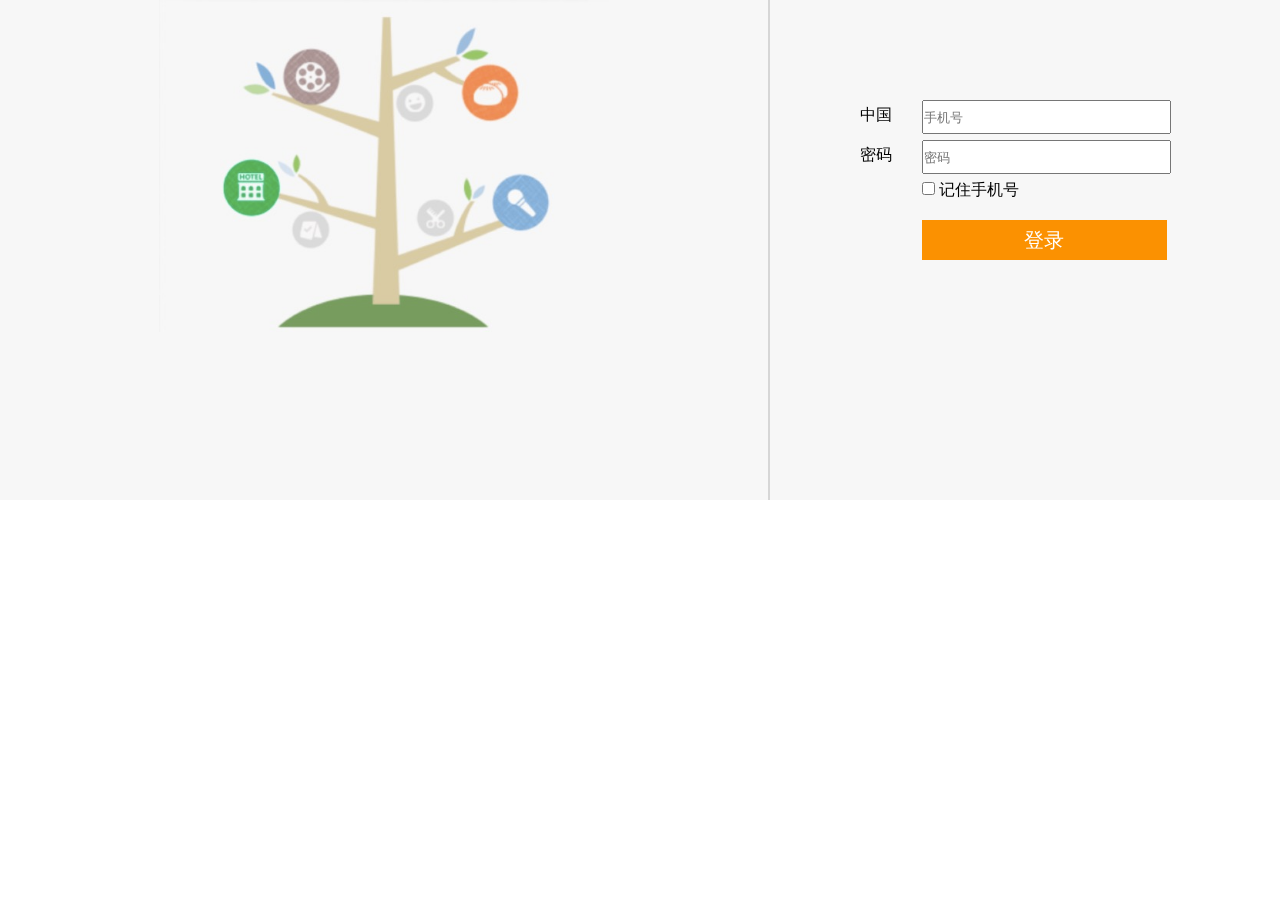
<file: src/main/webapp/main/login.html>
<!DOCTYPE html>
<html lang="en">
<head>
    <meta charset="UTF-8">
    <title>登录界面</title>
    <style>
        *{
            margin: 0px;
            padding: 0px;
        }
        body{
            height: 800px;
            width:100%;
            font-family: "微软雅黑";
            font-size: 16px;
            background-color: white;
        }
        .login{
            position: fixed;
            left:0px;
            height: 500px;
            width: 100%;
            background:#f7f7f7;
            display: block;
            overflow: hidden;
        }
        /*左侧登录图片样式*/
        .login_left{
            position: fixed;
            left: 0 ;
            width:60%;
            height: 500px;
            display: inline-block;
            border-right: 2px solid rgb(214,214,214);
        }
        .login_left_img img{
            height: 332px;
            width: 450px;
            display: block;
            padding: 0;
            margin: auto;
        }
        /*手机号密码登录*/
        .login_phone_password{
            position: fixed;
            left: 60%;
            height: 500px;
            width: 40%;
            padding-top:100px;
            display: inline-block;
        }
        .oneform{
            display: block;
            width: 100%;
            height: 40px;
        }
        #form_login{
            width: 80%;
            margin: auto;
            margin-bottom:10px;
        }
        .form_label{
            float: left;
            margin-left:10%;
            padding-top: 5px;
            width: 15%;
            display: inline-block;
        }
        .form_label .remember label{
            display: inline-block;
            vertical-align: middle;
            font-family: Tahoma;
            font-weight: bold;
        }
        .form_input{
            float: left;
            width: 60%;
            display:inline-block;
        }
        .form_input input{
            display: block;
            width:100%;
            height:30px;
        }
        .form_input .remember input{
            height: 60px;
            display: inline-block;
            vertical-align: center;
        }
        .remember{
            margin-left: 25%;
            width:60%;
            display: inline-block;
            margin-bottom:20px;
        }
        /*登录按钮样式*/
        .login_btn{
            margin-left:25%;
            width: 60%;
        }
        .login_btn button{
            background:#fb9101;
            width:100%;
            height: 40px;
            text-align: center;
            color:white;
            font-size: 20px;
            outline: none;
            box-shadow: none;
            border: none;
            overflow: hidden;
            position: relative;
        }
        /*波浪样式*/
        #span{
            position: absolute;
            width: 10px;
            height: 10px;
            transition: all 0.6s ease-in;
            background-color: white;
            opacity: .2;
            border-radius: 35px;
        }
    </style>
</head>
<body>
<div class="login">
    <!-- 登录左侧图片 -->
    <div class="login_left" >
        <div class="login_left_img">
            <img src="../resource/img/login_left.jpg">
        </div>
    </div>

    <!-- 手机号登录 -->
    <div class="login_phone_password">
        <!-- 登录表单 -->
        <form id="form_login">
            <div class="oneform">
                <div class="form_label">
                    <label>中国</label>
                </div>
                <div class="form_input">
                    <input type="text" name="phoneNumber" placeholder="手机号">
                </div>
            </div>
            <div class="oneform">
                <div class="form_label">
                    <label >密码 </label>
                </div>
                <div class="form_input">
                    <input type="text" name="phoneNumber" placeholder="密码">
                </div>
            </div>
            <!-- 记住手机号 -->
            <div class="oneform">
                <div class="remember">
                    <input type="checkbox" name="checkbox">
                    <label >记住手机号</label>
                </div>
            </div>

            <!-- 登录按钮 -->
            <div class="oneform">
                <div class="login_btn">
                    <button type="submit" form="form_login" id="btn">登录</button>
                </div>
            </div>
        </form>

    </div>
</div>


<script>
    //可以执行一次点击效果
    var oneClick = true;
    document.getElementById("btn").addEventListener('click',function(e){
        //判断是否可以执行一次点击效果
        // --因为执行波浪效果需要时间，一次波浪结束之后允许执行下一次点击
        if (oneClick){
            this.innerHTML += "<span id='span'></span>";
            //获取点击时的坐标
            var event = e || window.event;
            var x = event.clientX;
            var y = event.clientY;
            //获取按钮的坐标
            var moveX = document.getElementById("btn").offsetLeft;
            var moveY = document.getElementById("btn").offsetTop;
            //获取按钮宽度
            var btnWidth = document.getElementById("btn").clientWidth;
            //设置点击后波浪样式
            document.getElementById("span").style.borderRadius = 0;
            document.getElementById("span").style.width = parseInt(btnWidth)*2+'px';
            document.getElementById("span").style.left = x-moveX-5+'px';
            document.getElementById("span").style.marginLeft = -btnWidth+'px';
            document.getElementById("span").style.height = parseInt(btnWidth)*2+'px';
            document.getElementById("span").style.top = y-moveY-5+'px';
            document.getElementById("span").style.marginTop = -btnWidth+'px';
            //定时删除波浪
            setTimeout(function(){
                document.getElementById("span").remove();
                oneClick = true;
            },600);
            //不可以执行一次点击效果
            oneClick = false;
        }else {
            return false;
        }
    })
</script>
</body>
</html>
</file>
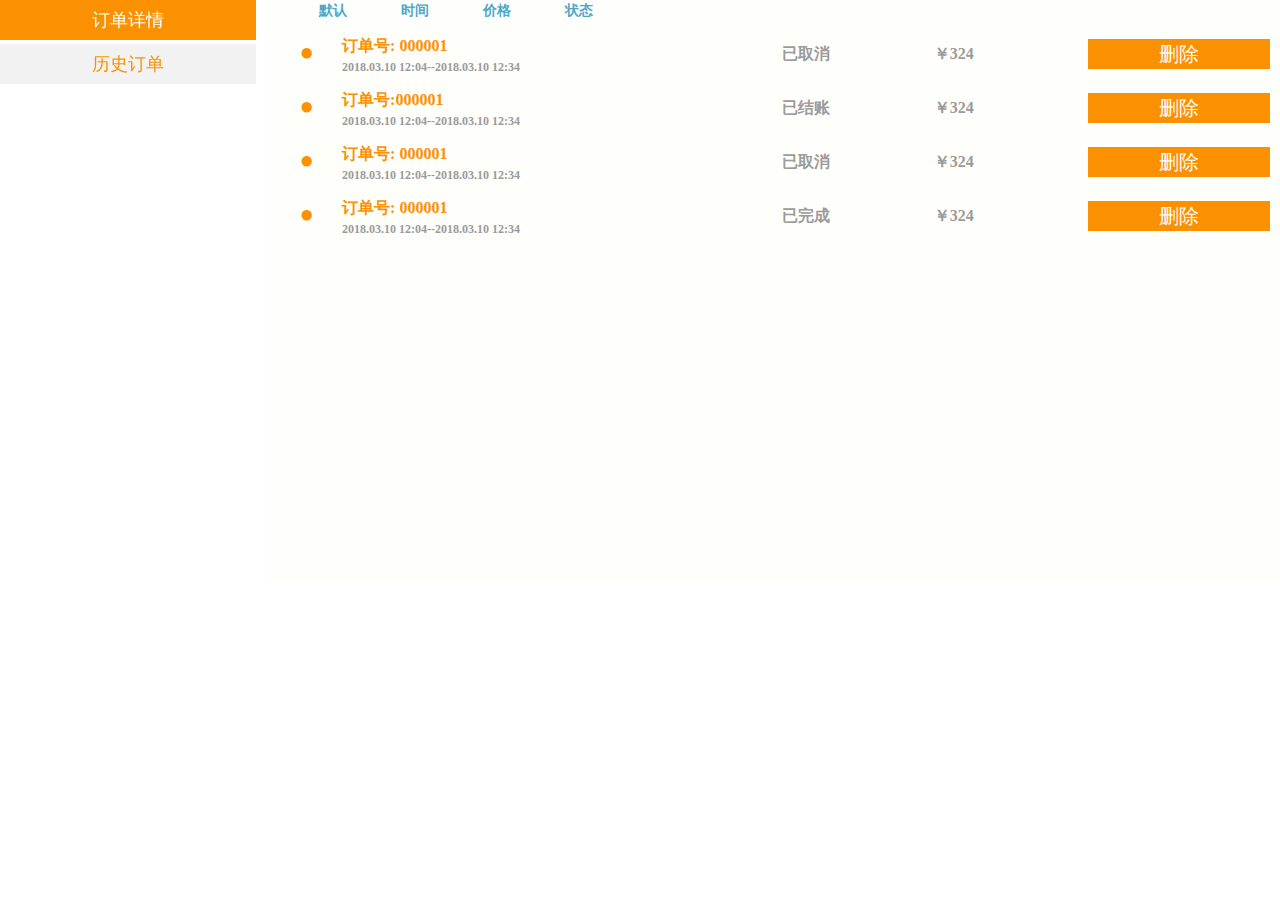
<file: src/main/webapp/main/order_history.html>
<!DOCTYPE html>
<html lang="en">
<head>
    <meta charset="UTF-8">
    <title>历史订单</title>
    <link rel="stylesheet" href="../resource/css/bootstrap.min.css" >
    <!--<link rel="stylesheet" href="../resource/css/jquery-ui.min.css"-->
    <link rel="stylesheet" href="../css/common.css">
    <!-- 订单中心样式 -->
    <link rel="stylesheet" href="../css/order.css">
    <script type="text/javascript" src="../resource/js/jquery-ui.min.js"></script>

    <style>
        /*全局设置*/
        *{
            margin: 0;
            padding: 0;
            font-family: 微软雅黑;
        }
        .order_history{
            min-height: 550px; /*设置了最小高度后li就正常了*/
            width: 100%;
        }
        /*设置列表条目格式*/
        .order_history ul{
            list-style: none;
            margin: 0;
            padding:0;
        }
        .order_history li{
            margin: 10px 0 10px 0;
            padding:0;
            height: 44px;
            width: 100%;
        }
        /*筛选按钮样式*/
        .filter{
            margin-bottom: 10px;
        }
        .text_btn{
            color: #4ea7c5;
            font-size: 14px;
            font-weight: bold;
            display: inline-block;
            border: none;
            box-shadow: none;
            background: white;
            margin-left: 5%;
            padding: 0;
        }

        /*订单详情标题*/
        .order_title{
            margin-top:0;
            margin-left:0;
            height: 44px;
            width: 100%;
        }
        /*圆点格式*/
        .round{
            height:44px;
            width: 5%;
            display: inline-block;
            float: left;
        }
        .round p{
            margin: 10px 0 10px 50%;
            height:20px;
            width: 50%;
            font-size:24px;
            text-align:center;
            color:#fb9101;
            text-decoration:none;
        }

        /*订单号_订单时间div*/
        .order_no_time{
            height: 44px;
            width: 45%;
            display: inline-block;
            float: left;
        }
        /*订单号*/
        #order_no_p{
            margin:4px 0 0 5%;
            padding: 0;
            height: 18px;
            width: 95%;
            color: #fb9101;
            font-size: 16px;
            font-weight: bold;
        }
        /*订单完成时间*/
        #order_time_p{
            margin:3px 0 3px 5%;
            padding:0;
            height: 16px;
            width: 95%;
            color: rgb(155,155,155);
            font-size: 12px;
            font-weight: bold;
        }
        /*订单状态*/
        .order_status{
            height: 44px;
            width: 15%;
            display: inline-block;
            float: left;
        }
        #order_status_p{
            margin:12px 0 12px 5%;
            padding: 0;
            height: 20px;
            width: 95%;
            display: inline-block;
            color: rgb(155,155,155);
            font-size: 16px;
            font-weight: bold;
        }

        .order_price{
            height: 44px;
            width: 15%;
            display: inline-block;
            float: left;
        }
        .order_price p{
            margin:12px 0 12px 5%;
            height: 20px;
            width:95%;
            display: inline-block;
            color: rgb(155,155,155);
            font-size: 16px;
            font-weight: bold;

        }

        .delete_btn{
            height: 44px;
            width: 20%;
            display: inline-block;
            float: left;
        }
        .delete_btn button{
            margin: 7px 5% 7px 5%;
            padding: 0;
            height: 30px;
            width: 90%;
            background: #fb9101;
            color: white;
            font-size: 20px;
            border-style: none;
        }
    </style>

    <!--<script>
        function loadHistoryOrder() {
            var xmlhttp = new XMLHttpRequest();
            xmlhttp.onreadystatechange=function () {
                if (xmlhttp.readyState==4 && xmlhttp.status==200)
                {
                    data=xmlhttp.responseText;
                    data.forEach(orderListFunction) ;
                }
            }
            xmlhttp.open("GET" , "/doft/getOrderByUsersId.aj" ,true );
            xmlhttp.send();
        }
        function orderListFunction(order) {
            order.orderNo
        }
    </script>-->

</head>
<body>
<div id="left">
    <!-- 侧边栏 -->
    <div id="sideBar">
        <ul class="nav  nav-stacked">
            <li id="01" class="bar"><a href="./order.html">订单详情</a></li>
            <li id="02" class="bar"><a href="#">历史订单</a></li>
        </ul>
    </div>
</div>
<div id="contain">
    <!-- 订单筛选器 -->
    <div class="filter">
        <button class="text_btn btn " style="margin-left: 5%" >默认</button>
        <button class="text_btn btn " style="margin-left: 5%">时间</button>
        <button class="text_btn btn " style="margin-left: 5%">价格</button>
        <button class="text_btn btn " style="margin-left: 5%">状态</button>
    </div>
    <!-- 订单号 -->
    <div class="order_history">
        <ul>
            <li>
                <div class="order_title">
                    <div class="round">
                        <p>●</p>
                    </div>
                    <div class="order_no_time">
                        <p  id="order_no_p">订单号: <span>000001</span></p>
                        <p  id="order_time_p">2018.03.10 12:04--2018.03.10 12:34</p>
                    </div>
                    <div class="order_status">
                        <p id="order_status_p">已取消</p>
                    </div>
                    <div class="order_price">
                        <p>￥<span>324</span></p>
                    </div>
                    <div class="delete_btn">
                        <button>删除</button>
                    </div>
                </div>
            </li>
            <li>
                <div class="order_title">
                    <div class="round">
                        <p>●</p>
                    </div>
                    <div class="order_no_time">
                        <p  id="order_no_p">订单号:<span>000001</span></p>
                        <p  id="order_time_p">2018.03.10 12:04--2018.03.10 12:34</p>
                    </div>
                    <div class="order_status">
                        <p  id="order_status_p">已结账</p>
                    </div>
                    <div class="order_price">
                        <p>￥<span>324</span></p>
                    </div>
                    <div class="delete_btn">
                        <button>删除</button>
                    </div>
                </div>
            </li>
            <li>
                <div class="order_title">
                    <div class="round">
                        <p>●</p>
                    </div>
                    <div class="order_no_time">
                        <p  id="order_no_p">订单号: 000001</p>
                        <p  id="order_time_p">2018.03.10 12:04--2018.03.10 12:34</p>
                    </div>
                    <div class="order_status">
                        <p  id="order_status_p">已取消</p>
                    </div>
                    <div class="order_price">
                        <p >￥<span>324</span></p>
                    </div>
                    <div class="delete_btn">
                        <button>删除</button>
                    </div>
                </div>
            </li>
            <li>
                <div class="order_title">
                    <div class="round">
                        <p>●</p>
                    </div>
                    <div class="order_no_time">
                        <p id="order_no_p">订单号: <span>000001</span></p>
                        <p id="order_time_p">2018.03.10 12:04--2018.03.10 12:34</p>
                    </div>
                    <div class="order_status">
                        <p  id="order_status_p">已完成</p>
                    </div>
                    <div class="order_price">
                        <p >￥<span>324</span></p>
                    </div>
                    <div class="delete_btn">
                        <button>删除</button>
                    </div>
                </div>
            </li>
        </ul>
    </div>
</div>
</body>
</html>
</file>
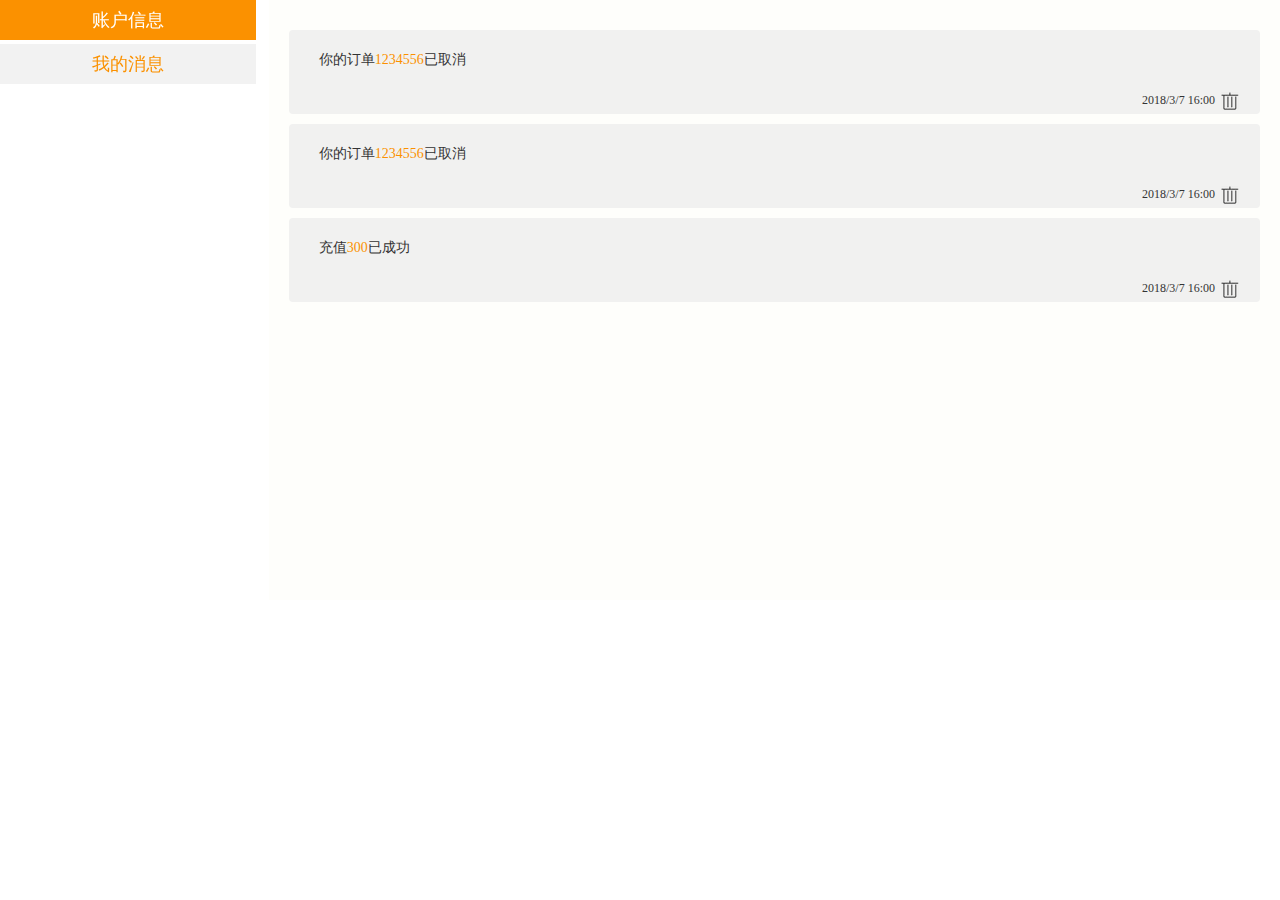
<file: src/main/webapp/main/person_news.html>
<!DOCTYPE html>
<html lang="en">
<head>
    <meta charset="UTF-8">
    <meta name="viewport" content="width=device-width, initial-scale=1.0">
    <meta http-equiv="X-UA-Compatible" content="ie=edge">
    <title>Person_news</title>
    <link rel="stylesheet" href="../resource/css/bootstrap.min.css" >
    <!--<link rel="stylesheet" href="../resource/css/jquery-ui.min.css"-->
    <link rel="stylesheet" href="../css/common.css">
    <link rel="stylesheet" href="../css/person_news.css">
    <script type="text/javascript" src="../resource/js/jquery-ui.min.js"></script>
    <!--copyright@wangxue 2018/03/10 person news-->
</head>
<body>
<div id="left">
    <div id="sideBar">
        <ul class="nav  nav-stacked">
            <li id="01" class="bar"><a href="../main/person_info.html">账户信息</a></li>
            <li id="02" class="bar"><a href="../main/person_news.html">我的消息</a></li>
        </ul>
    </div>
</div>
<div id="contain">
    <div class="All_news">
        <ul>
            <li>
                <p>你的订单<a href="">1234556</a>已取消</p>
                <div class="put_right">
                    <div class="put_right">
                        <input class="delete" type="image" src="../resource/img/person/delete.png" onclick="">
                    </div>
                </div>
                <div class="put_right"><span class="time">2018/3/7 16:00</span></div>
            </li>
            <li>
                <p>你的订单<a href="">1234556</a>已取消</p>
                <div class="put_right">
                    <div class="put_right">
                        <input class="delete" type="image" src="../resource/img/person/delete.png" onclick="">
                    </div>
                </div>
                <div class="put_right"><span class="time">2018/3/7 16:00</span></div>
            </li>
            <li>
                <p>充值<a href="">300</a>已成功</p>
                <div class="put_right">
                    <input class="delete" type="image" src="../resource/img/person/delete.png" onclick="">
                </div>
                <div class="put_right"><span class="time">2018/3/7 16:00</span></div>
            </li>
        </ul>
    </div>
</div>
</body>
</html>
</file>
<file: src/main/webapp/css/common.css>
/*main页面的布局*/
body{
    font-family: "微软雅黑";
    font-size: 14px;
    width: 100%;
    left: 0px;
}
#left{
    position: fixed;
    float: left;
    width: 20%;
    overflow: auto;
    min-height: 100%;
    padding-left: 0px;
    margin-left: 0px;
}
#contain{
    margin-left: 21%;
    width: 79%;
    float: left;
    min-height: 100%;
    /*max-height: 1000px;*/
    background-color: #FEFEFB;
    overflow: auto;
}
.bar{
    display: block;
    height: 40px;
    line-height: 40px;
    text-align: center;
    font-size: 18px;
    background-color: #F2F2F2;
    margin-bottom: 4px;
    /*border-top: solid 0.2px darkgray;*/
}

#sideBar li a{
    color: #fb9100 ;
    text-decoration: none;
}
#sideBar li a:hover{
    color: white;
    background: #fb9100;
}
#sideBar .active{
    /*color: white;*/
    background-color: #fb9100;
}
#sideBar .active a{
    color: white;
}

@media screen and (max-device-width: 640px){
    #left{
        position: fixed;
        float: left;
        width: 20%;
        overflow: auto;
        min-height: 600px;
        padding-left: 0px;
        margin-left: 0px;
        font-size: 28px;
    }
    #contain{
        margin-left: 20%;
        width: 80%;
        min-height: 80%;
        background-color: #FEFEFB;
        overflow: auto;
    }
    .bar{
        display: block;
        height: 70px;
        line-height: 40px;
        text-align: center;
        color: white;
        font-size: 30px;
        background-color: #F2F2F2;
        margin-bottom: 4px;
        /*border-top: solid 0.2px darkgray;*/
    }
    #sideBar li a{
        color: #fb9100 ;
        height: 70px;
        padding-top: 18px;
    }
}
</file>
<file: src/main/webapp/css/order.css>
*{
    margin: 0;
    padding: 0;
}
/*支付界面CSS*/
#hide_box{
    position:fixed;
    left:0;top:0;
    height:99%;
    width:100%;
    z-index:999;
    filter:alpha(opacity=50);
    background:black;
    opacity: 0.1;
    display:none;
}
#pay_box{
    position:fixed;
    z-index:1000;
    left:50%;
    top:50%;
    margin-left:-160px;
    margin-top:-160px;
    height: 300px;
    width:300px;
    border-radius:10px;
    border:3px solid #fb9101;
    background: white;
    display:none;
}
#pay_img{
    position: fixed;
    margin: 30px;
    padding: 0;
    height: 240px;
    width: 240px;
}
#pay_img img{
    height: 240px;
    width: 240px;
    border:none;
    border-width:0;
}
/*.radiobox{
    position: fixed;
    width: 16px;
    height: 16px;
    background: url('../resource/img/radio2.jpg');
    display: block;
}
#alipay_check{
    margin-top: 260px;
    margin-left: 20px;
}
#balancePay_check{
    margin-top: 260px;
    margin-left: 80px;
}
.checked .radiobox{
    background:url('../resource/img/radio1.jpg');
}*/
/*订单为空时显示的信息*/
.none_order{
    position: fixed;
    left: 50%; top: 50%;
    margin-top: -16px;
    margin-left: -145px;
    padding: 0;
    height: 30px;
    width: 480px;
}
.none_order p{
    text-align: center;
    margin: 0;
    padding: 0;
    height: 30px;
    width: 100%;
    font-size: 18px;
    color: #fb9101 ;
    line-height: 30px;
    font-family: 微软雅黑;
}
/*订单详情标题*/
.order_title{
    margin-top:0;
    margin-left:0;
    margin-bottom: 15px;
    height: 44px;
    width: 100%;
}

/*订单号_订单时间div*/
.order_no_time{
    height: 44px;
    width: 80%;
    display: inline-block;
    float: left;
}
/*订单号*/
#order_no_p{
    margin:4px 0 0 5%;
    padding: 0;
    height: 18px;
    width: 95%;
    color: #4ea7c5;
    font-size: 16px;
    font-weight: bold;
}
/*订单完成时间*/
#order_time_p{
    margin:3px 0 3px 5%;
    padding:0;
    height: 16px;
    width: 95%;
    color: #4ea7c5;
    font-size: 12px;
    font-weight: bold;
}
/*订单状态*/
.order_status{
    height: 44px;
    width: 20%;
    display: inline-block;
    float: left;
}
#order_status_p{
    margin:12px 0 12px 5%;
    padding: 0;
    height: 20px;
    width: 95%;
    display: inline-block;
    color: #4ea7c5;
    font-size: 16px;
    font-weight: bold;
}

.order_price{
    height: 44px;
    width: 15%;
    display: inline-block;
    float: left;
}
.order_price p{
    margin:12px 0 12px 5%;
    height: 20px;
    width:95%;
    display: inline-block;
    color: rgb(155,155,155);
    font-size: 16px;
    font-weight: bold;

}

/*筛选按钮样式*/
.filter{
    height: 22px;
    margin: 0;
    padding: 0;
    width: 100%;
    display: block;
}
#dish_btn , #price_btn, #count_btn ,#act_btn,#totle_btn{
    display: inline-block;
    float: left;
}
.text_btn{
    height: 20px;
    text-align: left;
    color: #4ea7c5;
    font-family: 微软雅黑;
    font-size: 14px;
    font-weight: bold;
    display: inline-block;
    border: none;
    box-shadow: none;
    background: #FEFEFB;
    margin: 0;
    padding: 0;
}

#dish_btn {
    width:35%;
    height: 20px;
    min-width:30px;
 }
#dish_btn button{
    margin: 0 0 0 36px;
    padding:0;
    width: 50%;
}
#price_btn{
    height: 20px;
    width: 15%;
    min-width: 30px;
}
#count_btn{
    height: 20px;
    width:15%;
    min-width: 30px;
}
#act_btn{
    height: 20px;
    width:20%;
    min-width: 60px;
}
#totle_btn{
    height: 20px;
    width:15%;
    min-width: 30px;
}
/*菜品列表*/
.dish_list{
    display: block;
    width: 100%;
    min-height: 500px;
    /*margin: 3px;*/
    margin-top: 5px;
}

.dish_list ul{
    list-style: none;
    margin:0 0 90px 0 ;
    padding: 0;
}
.dish_list li{
    list-style: none;
    display: block;

}
.dish{
    height: 83px;
    width: 100%;
    margin-bottom:10px;
}
.dish_info,.dish_img,.dish_inf_name,.dish_inf_money,
.dish_count,.dish_inf_act,.dish_totle_money
{
    display: inline-block;
     float: left;
}

.dish_info{
    height: 80px;
    width: 35%;
}

.dish_img{
    height: 80px;
    width: 50%;
    min-width: 90px;
}
.dish_img img{
    margin:0 0 0 10px;
    height: 80px;
    width: 80px;
    display: inline-block;
}
.dish_inf_name{
    /*vertical-align: middle;*/
    height:80px;
    width: 50%;
}
.dish_inf_name p{
    margin: 32px 0 32px -5px;
    padding: 0;
    height:16px;
    width:92% ;
    min-width: 30px;
    font-size: 14px;
    font-weight: bold;
}

.dish_inf_money,.dish_count,.dish_inf_act,
.dish_totle_money{
    font-size: 14px;
    height:80px;
}
.dish_inf_money{
    height: 80px;
    width: 15%;
    min-width: 30px;
}
.dish_inf_money p{
    margin: 32px 0 32px 0 ;
    height: 16px;
    width: 100%;
    min-width: 30px;
}
.dish_count {
    height: 80px;
    width: 15%;
    min-width: 30px;
}
.dish_count p{
    margin:32px 10px 32px 10px ;
    padding: 0;
    height: 16px;
    width: 90%;
    min-width: 30px;
}
.dish_inf_act{
    height: 80px;
    width: 20%;
    min-width: 60px;
}
.dish_inf_act p{
    margin:32px 0 32px 0;
    padding: 0 ;
    height: 16px;
    width: 100%;
}
.dish_totle_money{
    height: 80px;
    width: 15%;
    min-width: 30px
}
.dish_totle_money p{
    margin:32px 4px 32px 4px ;
    padding: 0;
    height: 16px;
    width: 85%;
    min-width: 30px;
}

.all_totle_money{
    position: fixed;
    bottom: 50px;
    height: 30px;
    width: 100%;
    padding-bottom: 10px;
    background: #FEFEFB;
}

.desk_inf{
    position: fixed;
    right: 38%;
    bottom: 50px;
    height: 20px;
    width: 12%;
    min-width: 82px;
    padding-right: 0;
    color: #fb9101;
    font-size: 16px;
    font-weight: bold;
    margin-right: 20px;
    text-align: center;
}

.money_inf{
    position: fixed;
    right: 24%;
    bottom: 50px;
    height: 20px;
    width: 12%;
    min-width: 108px;
    padding-right: 0;
    color: #fb9101;
    font-size: 16px;
    font-weight: bold;
    margin-right: 10px;
}
.discount_inf{
    position: fixed;
    right: 14%;
    bottom: 50px;
    height: 20px;
    width: 10%;
    min-width: 84px;
    font-size: 12px;
    color: #fb9101;
}

/*取消订单/加菜/去付款btn*/
.all_function_btn{
    position: fixed;
    bottom: 0;
    /* right: 20%;*/
    height: 30px;
    padding-bottom: 20px;
    width: 100%;
    background-color: #FEFEFB;
}

.function_btn1{
    right:55%;
}
.function_btn2{
    right: 35%;
}
.function_btn3{
    right: 15%;
}

.mybtn{
    padding: 4px 12px;
    position: fixed;
    border-radius: 4px;
    /* 加入购物车: */
    font-family: PingFangSC-Regular;
    font-size: 14px;
    color: white;
    border: none;
    width: 120px;
    background: #fb9100;
}
.mybtn:hover{
    color: #fb9100;
}
/*.mybtn:focus{
    display: none;
}*/
/*弹出框样式 ——start*/
 #msg{
     width:300px;
     position: fixed;
     z-index:1001;
     top: 49%;
     margin-top:-80px;
     left:50%;
     margin-left:-133px;
     background:#fff;
     box-shadow:5px 5px 8px #999;
     font-size:17px;
     color:#666;
     border:1px solid #f8f8f8;
     text-align: center;
     line-height: 2rem;
     display:inline-block;
     padding-bottom:20px;
     border-radius:2px;
 }
#msg_top{
    background:#f8f8f8;
    padding:5px 15px 5px 20px;
    text-align:left;
}
#msg_top span{
    font-size:18px;
    float:right;
    cursor:pointer;
}
#msg_cont{
    padding:15px 20px 20px;
    text-align:left;
}
.msg_clear{
    display:inline-block;
    color:#fff;
    padding:1px 15px;
    background:#fb9100;
    border-radius:2px;
    float:right;
    margin-right:15px;
    cursor:pointer;
}

@media screen and (max-device-width: 640px) {
    body{
        font-size: 25px;
    }
    #left{
        width: 100%;
        min-height: 100px;
        background-color: white;
    }
    .bar{
        /*position: fixed;*/
        display: inline-block;
        float: left;
        width: 49.5%;
        height: 100px;
        line-height: 100px;
        text-align: center;
        color: white;
        font-size: 30px;
        background-color: #F2F2F2;
        margin-bottom: 4px;
        /* border-top: solid 0.2px darkgray; */
    }
    .nav{
        margin: 0 auto;
    }
    #contain{
        margin-left: 0px;
        width: 100%;
        margin-top: 100px;
        padding-left: 20px;
    }
    #sideBar{
        position: fixed;
        width: 100%;
        height: 100px;

    }

    #sideBar li a{
        height: 100px;
        padding-top: 0px;
    }
    .all_totle_money{
        height: 80px;
    }

    .all_function_btn{
        height: 50px;
    }
    .money_inf {
        position: fixed;
        right: 5%;
        bottom: 50px;
        height: 50px;
        width: 40%;
        padding-right: 0;
        color: #fb9101;
        font-size: 25px;
        font-weight: bold;
        margin-right: 10px;
    }
    .discount_inf {
        position: fixed;
        right: 3%;
        bottom: 80px;
        height: 20px;
        width: 20%;
        font-size: 20px;
        color: #fb9101;
    }
    .mybtn {
        border-radius: 4px;
        /* 加入购物车: */
        font-family: PingFangSC-Regular;
        font-size: 16px;
        color: white;
        border: none;
        width: 120px;
        background: #fb9100;
    }
    .function_btn1, .function_btn2, .function_btn3 {
        position: fixed;
        background: #fb9101;
        border: none;
        height: 50px;
        width: 180px;
        font-size: 25px;
        font-weight: bold;
        color: white;
        margin: 0;
        border-radius: 10px;
        font-family: PingFangSC-Regular;
    }
    .btn:hover{
        color: #fb9101;
    }
    .function_btn1 {
        right: 65%;
    }
    .function_btn2 {
        right: 40%;
    }
    #order_time_p{
        margin: 3px 0 3px 5%;
        padding: 0;
        height: 16px;
        width: 95%;
        color: #4ea7c5;
        font-size: 25px;
        line-height: 82px;
        font-weight: bold;
    }
    #order_no_p{
        margin: 4px 0 0 5%;
        padding: 0;
        height: 18px;
        width: 95%;
        color: #4ea7c5;
        font-size: 30px;
        font-weight: bold;
        line-height: 46px;
    }
    .dish_list{
        margin-top: 15px;
        height: 74%;
        padding-bottom: 14%;
    }
    #order_status_p{
        font-size: 25px;
    }
    .order_status{
        margin-top: 15px;
    }
    .order_no_time{
        height: 100px;
    }
    .text_btn{
        font-size: 25px;
    }
    .filter{
        height: 80px;
        padding-bottom: 0px;
    }
    .dish{
        height: 120px;
        margin-left: 10px;
        margin-bottom: 20px;
    }
    .dish_img{
        height: 120px;
        width: 42%;
    }
    .dish_img img{
        height: 110px;
        width: 110px;
    }
    .dish_inf_name{
        width: 58%;
    }
    .dish_inf_name p{
        font-size: 25px;
        line-height: 35px;
    }
    .dish_inf_money, .dish_count, .dish_inf_act, .dish_totle_money{
        font-size: 27px;
        line-height: 38px;
    }
    .function_btn1, .function_btn2, .function_btn3{
        height: 60px;
        width: 200px;
        font-size: 30px;
    }
    .function_btn2{
        right: 27%;
    }
    .function_btn3{
        right: 4%;
    }
    .desk_inf{
        position: fixed;
        right: 38%;
        bottom: 89px;
        height: 20px;
        width: 30%;
        min-width: 82px;
        padding-right: 0;
        color: #fb9101;
        font-size: 30px;
        font-weight: bold;
        margin-right: 20px;
        text-align: center;

    }
    .money_inf{
        position: fixed;
        right: 5%;
        bottom: 60px;
        height: 50px;
        width: 40%;
        padding-right: 0;
        color: #fb9101;
        font-size: 34px;
        font-weight: bold;
        margin-right: 10px;

    }
    .discount_inf{
        position: fixed;
        right: 3%;
        bottom: 92px;
        height: 20px;
        width: 20%;
        font-size: 25px;
        color: #fb9101;
    }
    .none_order p{
        font-size: 30px;

    }
    .none_order{
        position: fixed;
        left: 0;
        top: 30%;
        /* margin-top: -16px; */
        /* margin-left: -145px; */
        padding: 0;
        height: 30px;
        width: 100%;
        margin-left: 30px;
    }
}
</file>
<file: src/main/webapp/css/person_news.css>
* {
    margin: 0;
    padding: 0;
    -webkit-box-sizing: border-box;
    -moz-box-sizing: border-box;
    box-sizing: border-box;
}
.clearfix {
    overflow: auto;
}
body{
    overflow:scroll;
    /*overflow-y:hidden;*/
}
.All_news{
    padding-top: 20px;
}
.All_news ul{
    list-style: none;
    margin:10px;
}
#sideBar a{
    text-decoration: none;
}
.All_news{
    min-height:600px;
}
.All_news .hintmsg{
    font-size: 18px;
    color: #fb9100;
    text-align: center;
    position: relative;
    top: 280px;
}
.All_news ul li{
    /* position: relative; */
    background-color: #F1F1F0;
    padding: 10px 20px 24px;
    border-radius: 4px;
    margin: 10px;
}
.All_news ul li p{
    padding: 10px;
}
.All_news ul li p a{
    color: #FB9100;
}
.All_news ul li .put_right{
    float: right;
}
.All_news ul li .put_right .delete{
    display: inline-block;
}
.All_news ul li .put_right .time{
    font-size: 12px;
    padding: 5px;
}
@media screen and (max-device-width: 640px) {
    body{
        font-size: 25px;
    }
    #left{
        width: 100%;
        min-height: 100px;
        background-color: white;
    }
    .bar{
        /*position: fixed;*/
        display: inline-block;
        float: left;
        width: 49.5%;
        height: 100px;
        line-height: 100px;
        text-align: center;
        color: white;
        font-size: 30px;
        background-color: #F2F2F2;
        margin-bottom: 4px;
        /* border-top: solid 0.2px darkgray; */
    }
    .nav{
        margin: 0 auto;
    }
    #contain{
        margin-left: 0px;
        width: 100%;
        margin-top: 100px;
        height: 94%;
        padding-bottom: 15%;
    }
    #sideBar{
        position: fixed;
        width: 100%;
        height: 100px;

    }

    #sideBar li a{
        height: 100px;
        padding-top: 0px;
        text-decoration: none;
    }
    .page_wrapper{
        margin-left: 29%;
    }
    .All_news ul li p{
        font-size: 30px;
    }
    .All_news ul li .put_right .time{
        font-size: 25px;
    }
    .All_news ul li{
        height: 123px;
    }
    .All_news ul li .put_right .delete{
        width: 30px;
        margin-left: 8px;
    }
}
</file>
